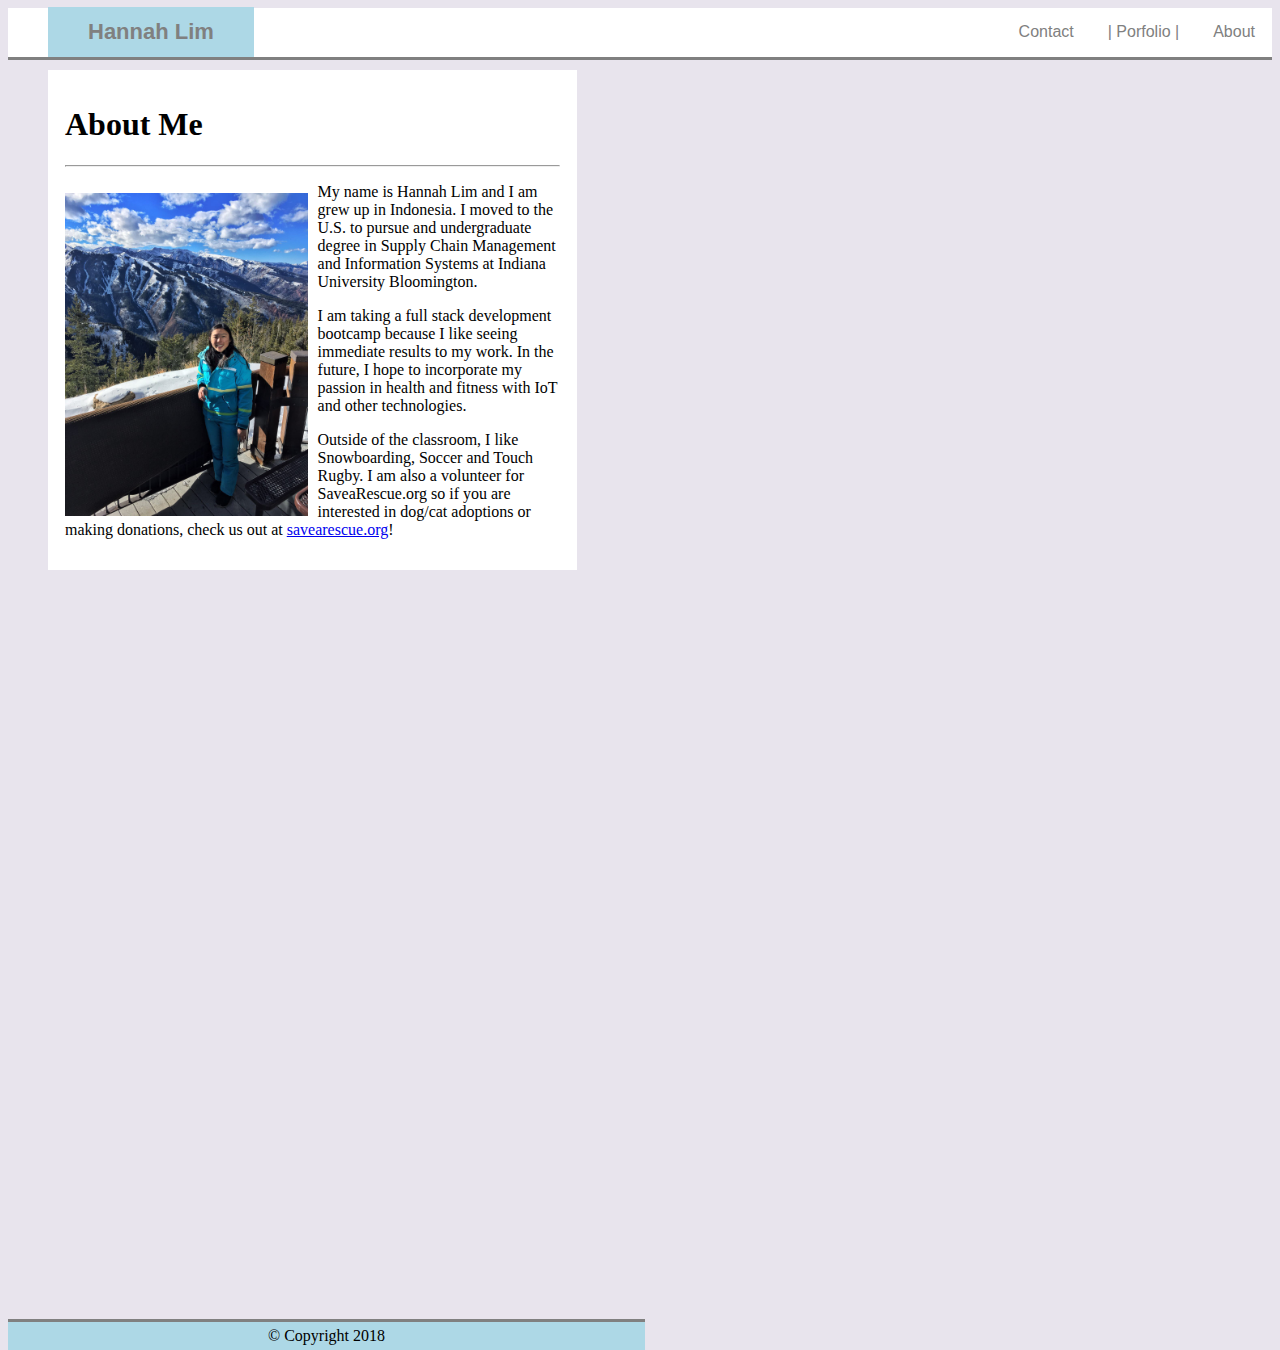
<file: index.html>
<!DOCTYPE html>
<html lang="en-us">

<head>
    <meta charset="UTF-8">
    <meta name="viewport" content="width=device-width, initial-scale=1.0">
    <title>Homepage</title>
    <link rel="stylesheet" type="text/css" href="CSS/style.css">
</head>

<body>



    <nav>
        <ul>
            <li>
                <a id=name href="index.html">Hannah Lim</a>
            </li>
            <li>
                <a href="index.html"> About </a>
            </li>
            <li>
                <a href="portfolio.html"> | Porfolio | </a>
            </li>
            <li>
                <a href="contact.html"> Contact </a>
            </li>
        </ul>
    </nav>

    <section class=container>

        <h1>About Me</h1>
<hr>
        <div class=body>
            <img src="images/Hannah Image.JPG">
            <p> My name is Hannah Lim and I am grew up in Indonesia. I moved to the U.S. to pursue and undergraduate degree in Supply Chain Management and Information Systems at Indiana University Bloomington.</p>
            <p>I am taking a full stack development bootcamp because I like seeing immediate results to my work. In the future, I hope to incorporate my passion in health and fitness with IoT and other technologies.</p>
            <p>Outside of the classroom, I like Snowboarding, Soccer and Touch Rugby. I am also a volunteer for SaveaRescue.org so if you are interested in dog/cat adoptions or making donations, check us out at
                <a href="wwww.savearescue.org"> savearescue.org</a>!</p>
        </div>
    </section>

    
    <footer>
        © Copyright 2018
    </footer>
</body>
</file>
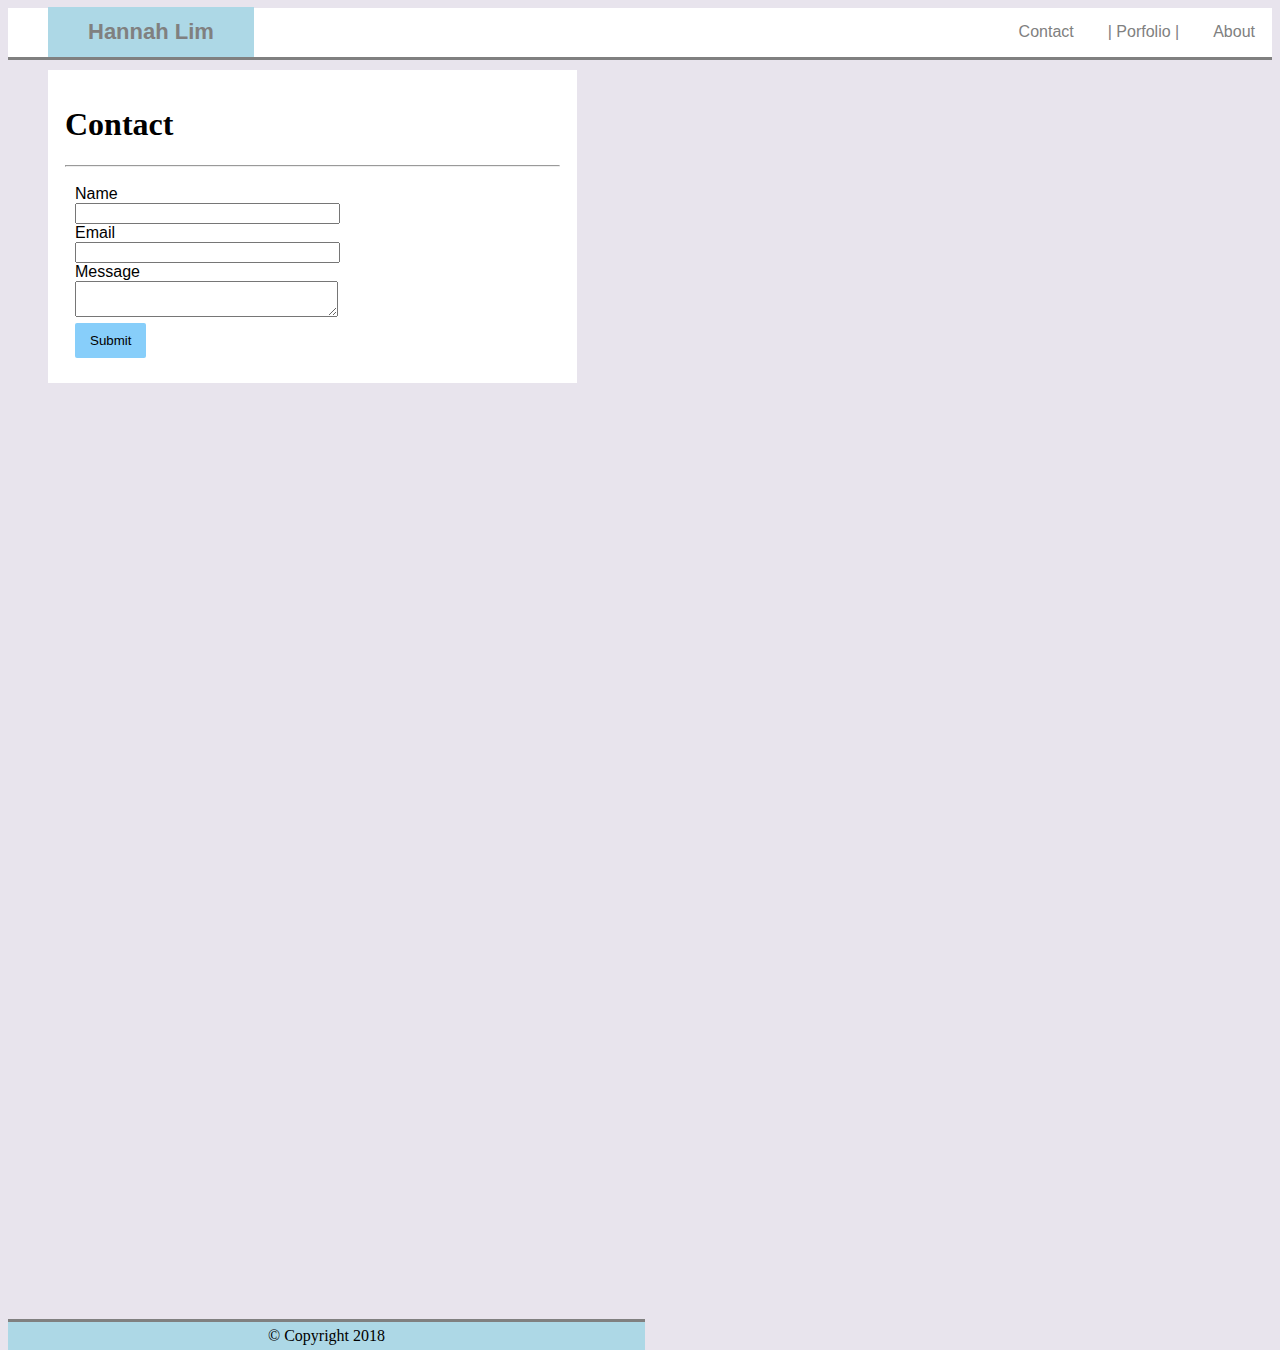
<file: contact.html>
<!DOCTYPE html>
<html lang="en-us">

<head>
    <meta charset="UTF-8">
    <meta name="viewport" content="width=device-width, initial-scale=1.0">
    <title>Contact Page</title>
    <link rel="stylesheet" type="text/css" href="CSS/style.css">
</head>

<body>



    <nav>
        <ul>
            <li>
                <a id=name href="index.html">Hannah Lim</a>
            </li>
            <li>
                <a href="index.html"> About </a>
            </li>
            <li>
                <a href="portfolio.html"> | Porfolio | </a>
            </li>
            <li>
                <a href="contact.html"> Contact </a>
            </li>
        </ul>
    </nav>

    <section class=container>

            <h1>Contact</h1>
    <hr>
            <form class=form>
                
               <label>Name</label><br>
               <input type="text" id="contactName">
               <br>
               <label>Email</label><br>
               <input type="text" id="email">
               <br>
               <label>Message</label><br>
               <textarea id="message"></textarea>

               <button>Submit</button>
            </form>
        </section>
    
    
    
    <footer>
        © Copyright 2018
    </footer>
</body>
</file>
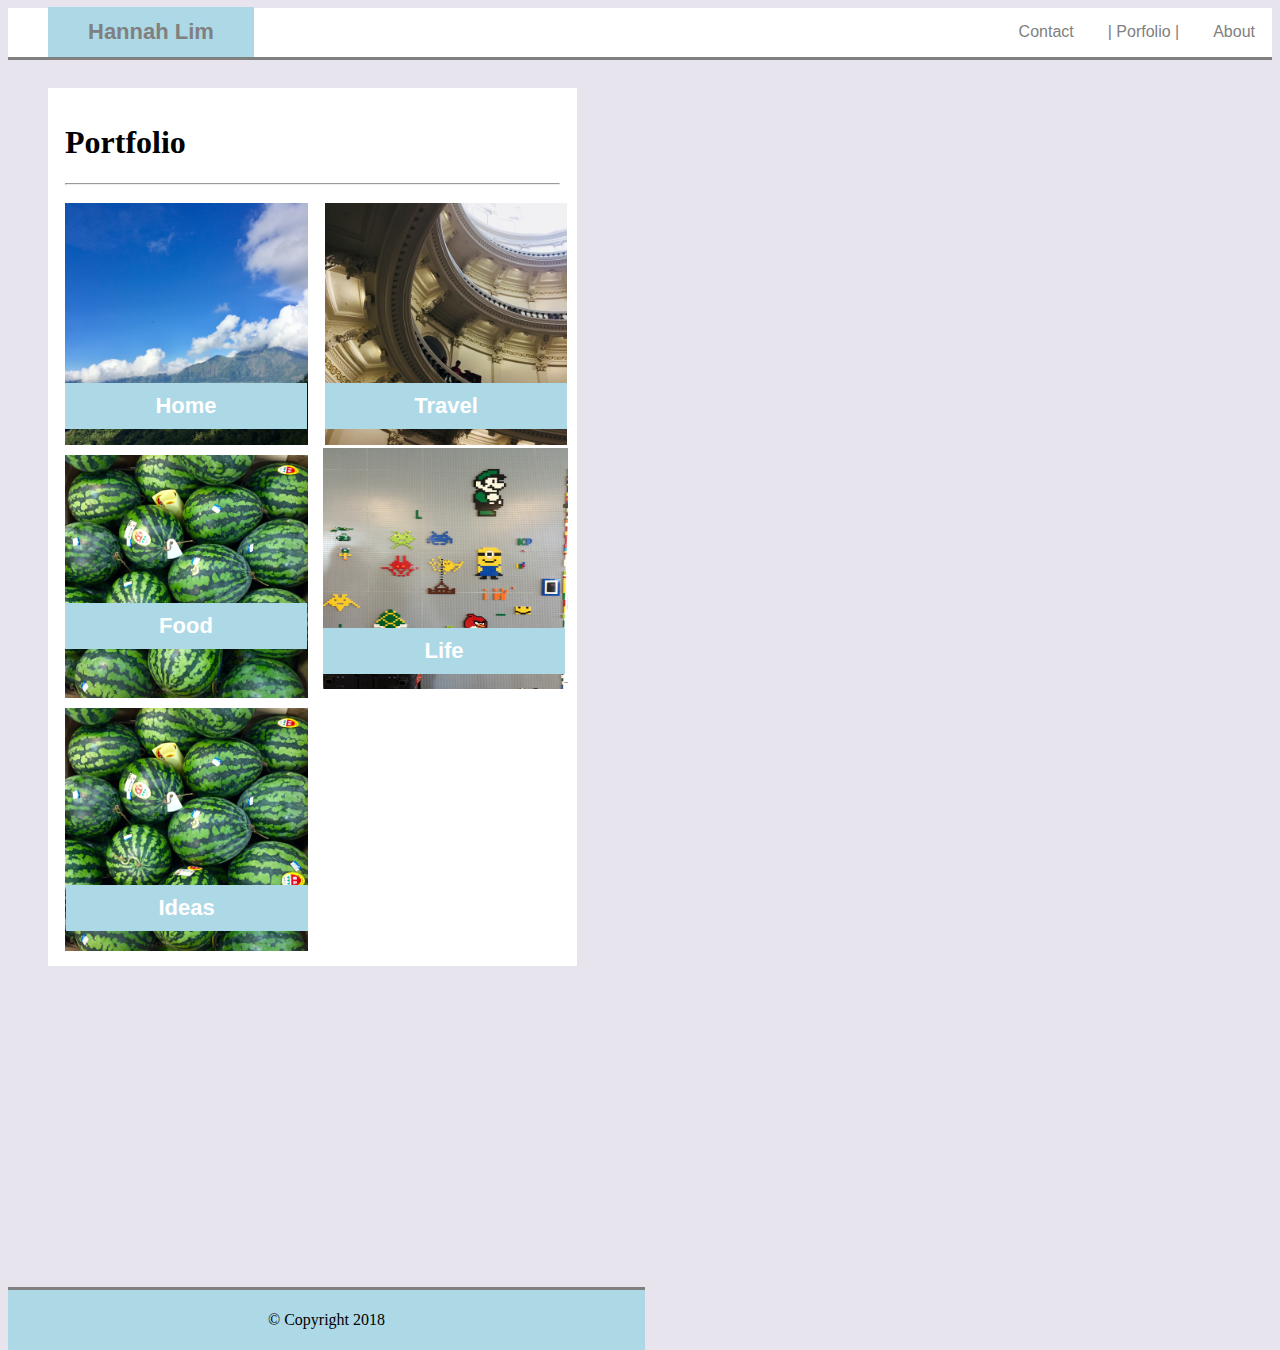
<file: portfolio.html>
<!DOCTYPE html>
<html lang="en-us">

<head>
    <meta charset="UTF-8">
    <meta name="viewport" content="width=device-width, initial-scale=1.0">
    <title>Portfolio Page</title>
    <link rel="stylesheet" type="text/css" href="CSS/style.css">
</head>

<body>

        <div>
                <a id=name href="index.html">Hannah Lim</a>
        </div>

    <nav>
        <ul>
            
            <div class=nav-options>
            <li>
                <a href="index.html"> About </a>
            </li>
            <li>
                <a href="portfolio.html">| Porfolio | </a>
            </li>
            <li>
                <a href="contact.html"> Contact </a>
            </li>
            </div>
        </ul>
    </nav>
<br>
    <section class=container>

        <h1>Portfolio</h1>
        <hr>
        <div class=body>
            <section class=box1>
                <img id=indonesiaImg src="images/Indonesia.jpg">
                <button id=textHome>Home</button>
            </section>

            <section class=box2>
                <img id=travelImg src="images/Travel.jpg">
                <button id=textTravel>Travel</button>
            </section>

            <section class=box3>
                  <img id=foodImg src="images/Food.jpg">
                 <button id=textFood>Food</button>
            </section>

            <section class=box4>
                <img id=lifeImg src="images/Life.jpg">
                <button id=textLife>Life</button>
            </section>

            <section class=box5>
                <img id=snowImg src="images/Food.jpg">
                <button id=textIdeas>Ideas</button>
            </section>

        </div>
    </section>


    <footer>
       <p> © Copyright 2018 </p>
    </footer>
</body>
</file>
<file: CSS/style.css>
body{
    background-color: #e8e4ed;
    background-image: url(http://www.transparenttextures.com/patterns/blu-stripes.png);
}


.container{
    width:495px;
    margin:0 auto;
    padding:15px 17px;
    background-color:white;
    float:left;
    margin-left:40px;
}


#name{
    position: absolute;
    left: 48px;
    top: 7px;
    padding: 12px;
    padding-left: 40px;
    padding-right: 40px;
    background-color: lightblue;
    text-decoration: none;
    color: gray;
    font-size: 22px;
    font-weight: bold;
    margin:0;
    overflow:hidden;
    font-family:arial;
}
nav{
    margin-bottom:10px;
    background-color:white;
    border-bottom:3px solid grey;
    height:49px;
}


ul{
    list-style-type:none;
    margin:0;
    
    overflow:hidden;
    font-family:arial;
}

li a{
    display:block;
    text-align:center;
    float:right;
    padding:15px 17px;
    text-decoration:none;
    color:gray;
}

li a:hover{
    background-color:#333;
}


footer{
    width:627px;
    position:absolute;
    bottom:-450px;
    text-align:center;
    background:lightblue;
    padding: 5px;
    border-top: 3px solid gray;
}

form{
    padding:10px;
    font-family:arial;
    float:left;
}

label, input, textarea{
    width:100%;
    resize:vertical;
}

button{
    background-color:lightskyblue;
    font:white;
    font-family: arial;
    border:none;
    padding:10px 15px;
    text-decoration:none;
    display:inline-block;
    border-radius:2px;
    margin-top:2px;
}

button:hover{
    background-color:rgb(194, 224, 243);
    transition-duration:.3s;
}


.box1 {
    position: relative;
    text-align:center;
    color:white;
    background-color:lightblue;

}
#textHome, #textTravel, #textLife, #textFood, #textIdeas{
    position: absolute;
    top: 188px;
    left: 0px;
    background-color: lightblue;
    font-family: arial;
    font-weight: 600;
    border-radius: 0;
    width: 242px;
    font-size: 22px;
    color: white;
}

#textIdeas{
    position: relative;
    top: 690px;
    left: -252px;
}

img{
    width:49%;
    margin-top:10px;
    float: left; 
    padding-right:10px;
    
}

.box2 {
    position: absolute;
    left:325px;
    width:496px;
}

.box4{
    position: absolute;
    left: 323px;
    bottom: 211px;
}

#lifeImg{

    height:241px;
    width:245px;
}

#travelImg{
    width:242px;
}

#textFood{
    position: absolute;
    top: 601px;
    left: 65px;
}

@media screen and (max-width: 980px){
    nav{
        width:100%;
        margin-top:-1px;
    }
    .box4{
        position: absolute;
        left: 323px;
        bottom: 150px;
    }

    footer{
        width:955px;
    }
}

@media screen and (max-width:768px){
    container{
        width: 100%;
        margin-left: 10px;
    }

    .box4{
        bottom:108px;

    }
}

@media screen and (max-width:640px){
    #name{
        width: 665px;
        text-align: center;
        padding-top: 6px;
        left:8px;
    }

    .nav-options{
        position:relative;
        left:-178px;
    }

    ul{
        margin:-6px;
    }

    nav{
        position: relative;
        top: 49px;
        margin-bottom: 45px;
        width: 745px;
    }

    .box4{
        bottom:79px;
    }
    footer{
        width:734px;
    }
    #textFood{
        top:649px;
    }
}
</file>
